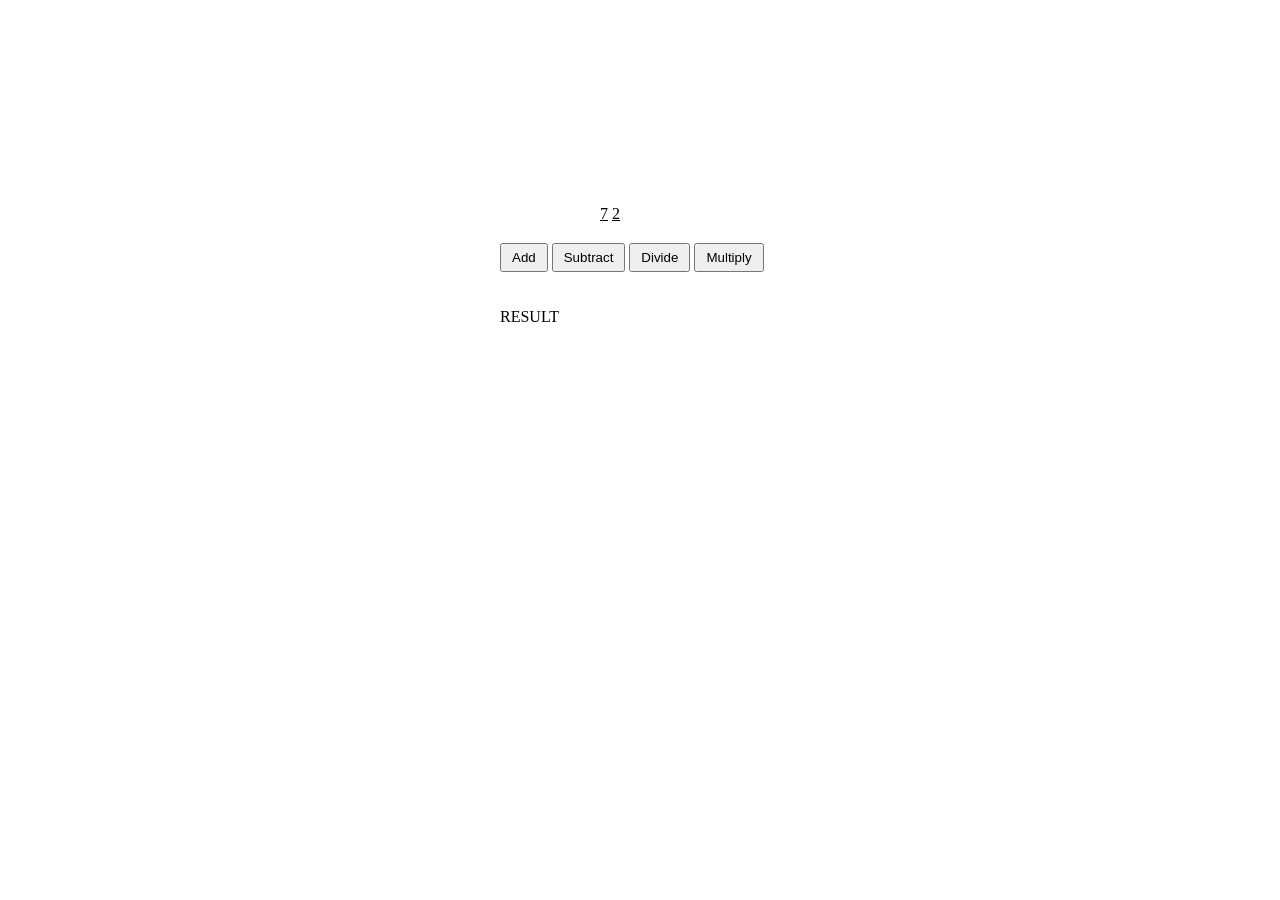
<file: basicCalculator/index.html>
<!DOCTYPE html>
<html lang="en">
<head>
    <meta charset="UTF-8">
    <meta name="viewport" content="width=device-width, initial-scale=1.0">
    <title>Document</title>
    <link rel="stylesheet" href="style.css">
</head>
<body>
    <span id="num1-el" style="text-decoration: underline;"></span>
    <span id="num2-el" style="text-decoration: underline;"></span>
    <br>
    <button onclick="add()">Add</button>
    <button onclick="sub()">Subtract</button>
    <button onclick="div()">Divide</button>
    <button onclick="mul()">Multiply</button>
    <br>
    <p class="res">RESULT</p>
    <span id="sum-el" style="text-decoration: underline;" class="res"></span>
    <script src="index.js"></script>
</body>
</html>
</file>
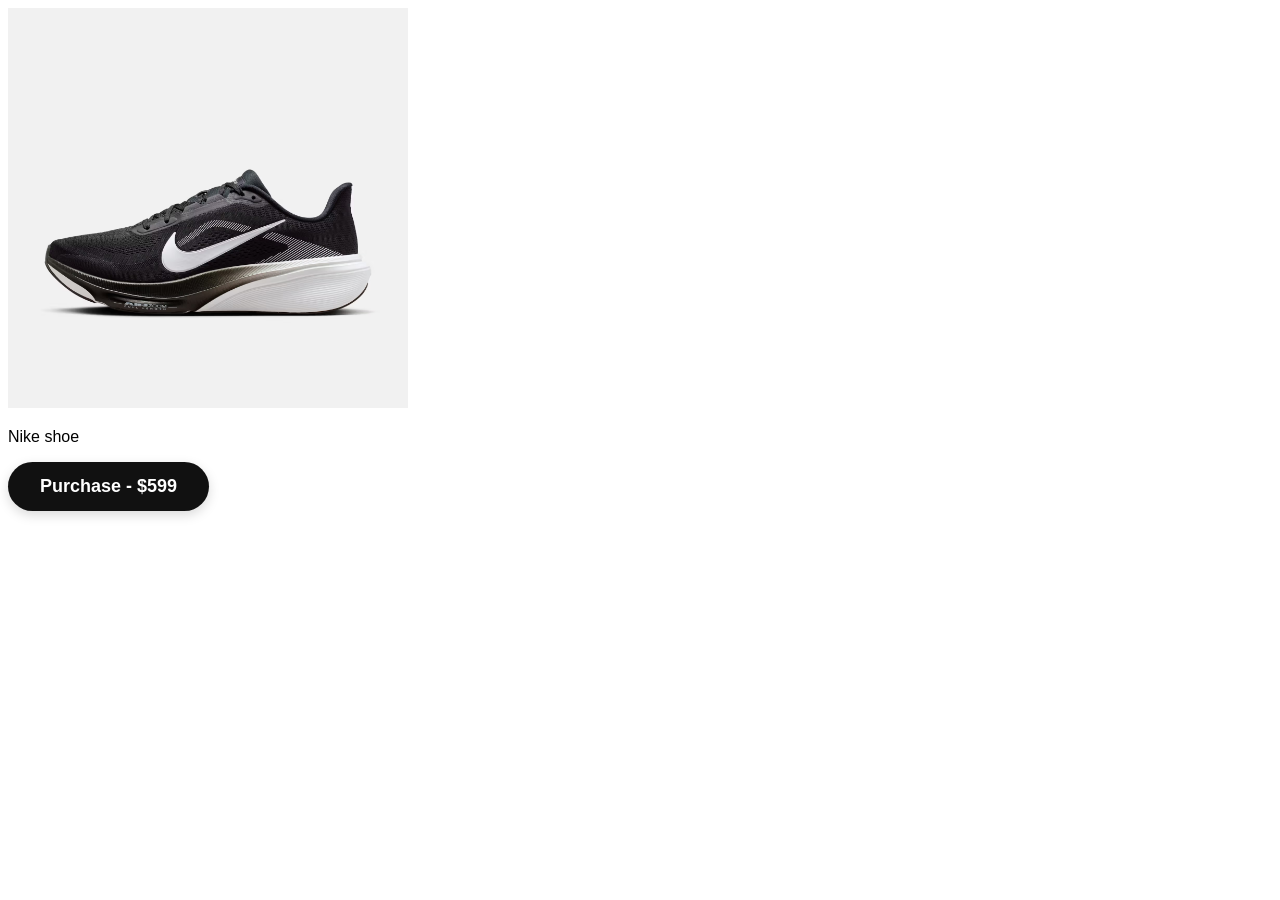
<file: nikeExample/index.html>
<!DOCTYPE html>
<html lang="en">
<head>
    <meta charset="UTF-8">
    <meta name="viewport" content="width=device-width, initial-scale=1.0">
    <title>Document</title>
    <link rel="stylesheet" href="style.css">
</head>
<body>
    <img src="/nikeShoe.avif" alt="nike-shoes">
    <p id="item">Nike shoe</p>
    <button onclick="purchase()">Purchase - $599</button>
    <p id="Error"></p>
    <script src="index.js"></script>
</body>
</html>
</file>
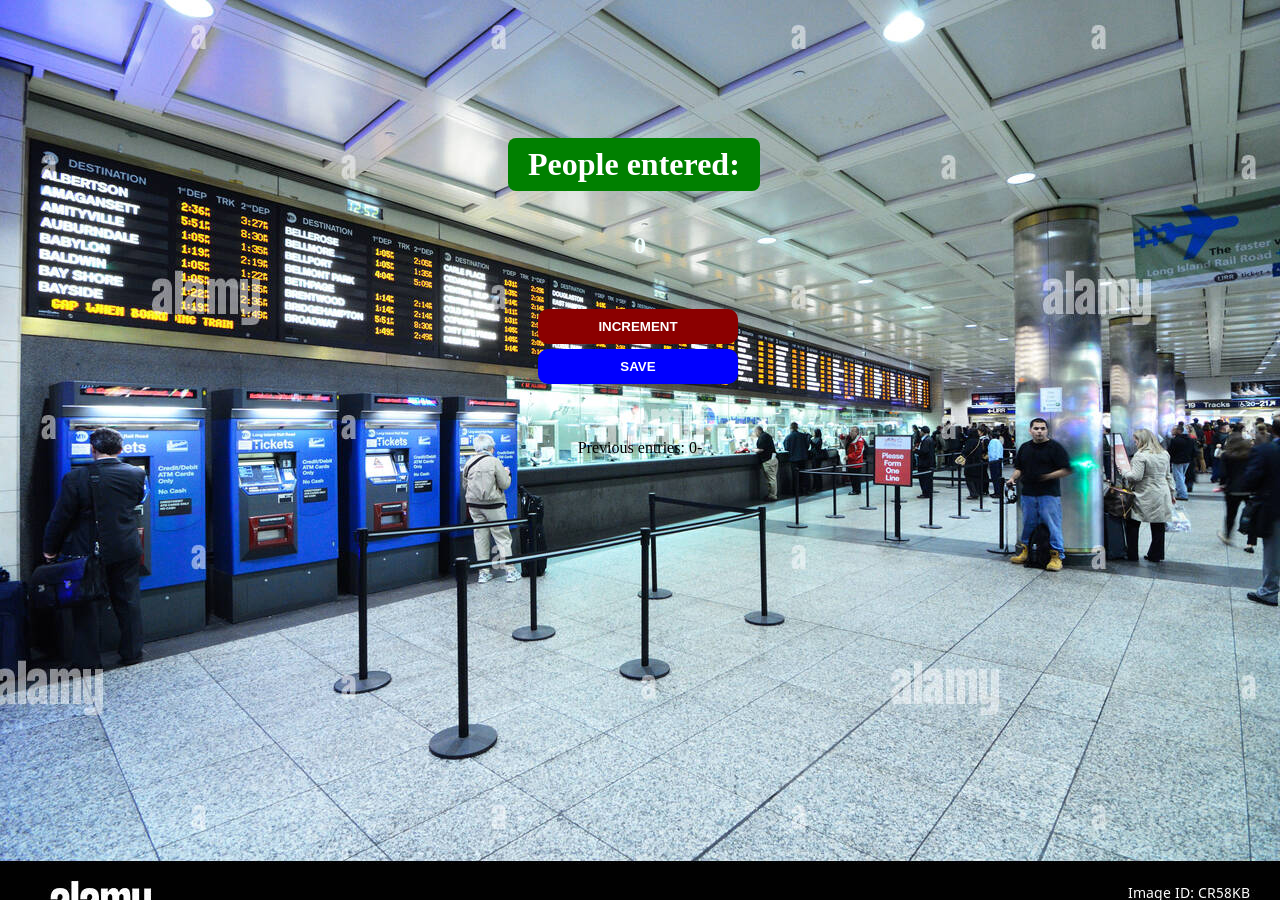
<file: Part one/index.html>
<!DOCTYPE html>
<html lang="en">
<head>
    <meta charset="UTF-8">
    <meta name="viewport" content="width=device-width, initial-scale=1.0">
    <link rel="stylesheet" href="style.css">
    <title>Document</title>
</head>
<body>
    <div>
         <h1>People entered: </h1>
         <h2 id="count-el">0</h2>
         <button id="increment-btn" onclick="increment()">INCREMENT</button>
         <button id="save-btn" onclick="save()">SAVE</button>
         <p id="save-el">Previous entries: </p>
         <script src="index.js"></script>
    </div>
</body>
</html>
</file>
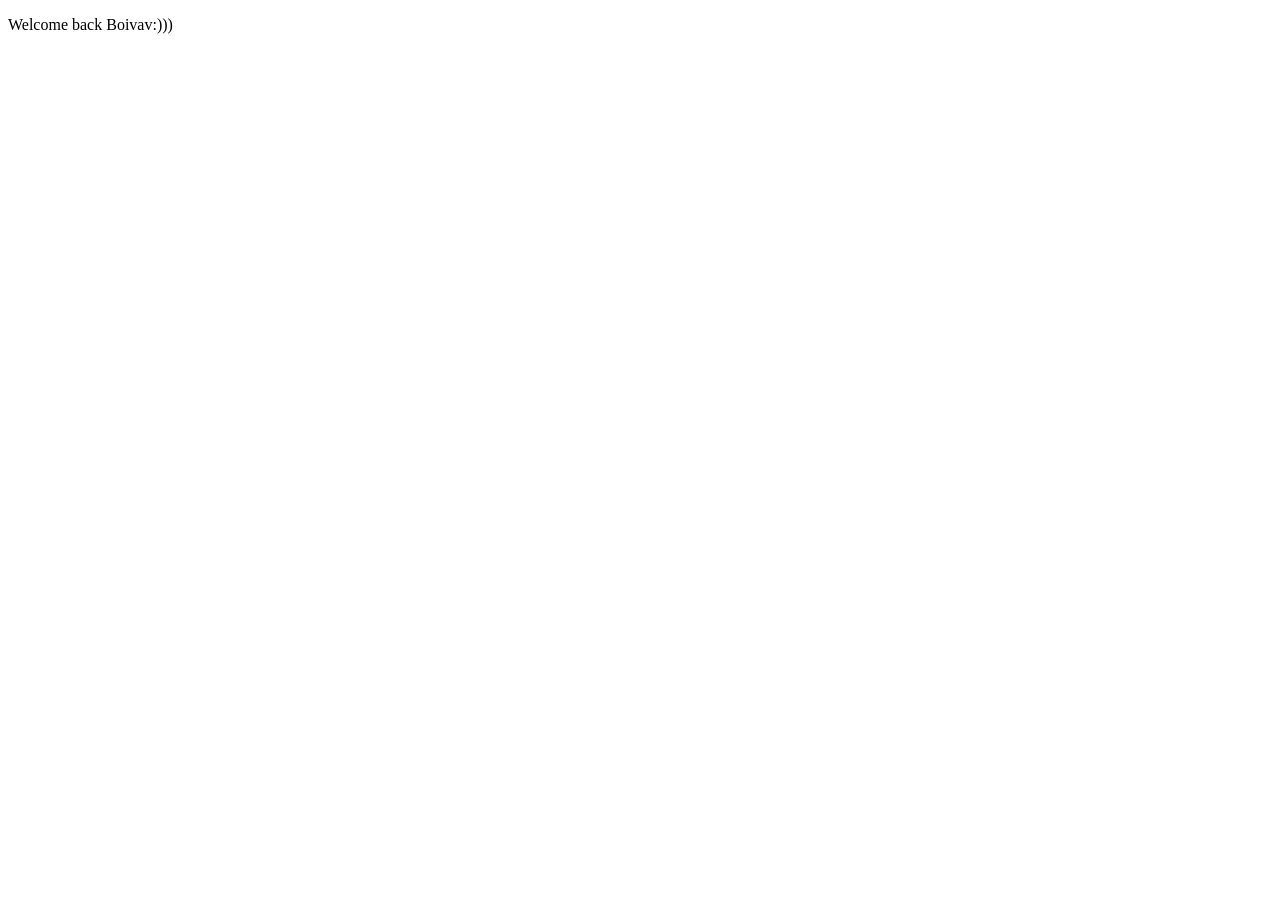
<file: welcomeMessage/index.html>
<!DOCTYPE html>
<html lang="en">
<head>
    <meta charset="UTF-8">
    <meta name="viewport" content="width=device-width, initial-scale=1.0">
    <title>Document</title>
</head>
<body>
    <p id="welcome-el"></p>
    <script src="index.js"></script>
</body>
</html>
</file>
<file: basicCalculator/style.css>
body{
     display: inline-block;
     margin-left: 500px;   
     margin-top: 205px;
}
#num1-el{
    margin-left: 100px;
}
button{
    margin-top: 20px;
    margin-bottom: 20px;
    padding: 5px 10px 5px 10px;
}
#sum-el{
    display: inline-block;
    margin-left: 80px;
}
.res{
    display: inline-block;
}
</file>
<file: nikeExample/style.css>
img{ width: 400px; height: 400px; } p{ font-family: 'Trebuchet MS', 'Lucida Sans Unicode', 'Lucida Grande', 'Lucida Sans', Arial, sans-serif; } button{ background-color: #111; color: white; border: none; padding: 14px 32px; border-radius: 999px; font-size: 18px; font-weight: 600; cursor: pointer; transition: all 0.3s ease; box-shadow: 0 4px 12px rgba(0,0,0,0.15); } item{ font-size: large; } #Error{ color: red; font-family: 'Times New Roman', Times, serif; }
</file>
<file: Part one/style.css>
body{
    background-image: url("/penn-station-ticket-booths-in-new-york-city-CR58KB.jpg");

    background-size:unset;
   
}
h1{
    background-color: green;
    text-align: center;
    margin-left: 500px;
    margin-top: 130px;
    color: white;
    font-size: 2rem;
    padding: 8px 20px;
    display: inline-block;
    border-radius: 8px;
    font-family: 'Times New Roman', Times, serif;
}
h2{
    text-align: center;
    color: azure;
    margin-bottom: 50px;
}
button{
    border: none;
    padding-top: 10px;
    padding-bottom: 10px;
    color: white;
    font-weight: bold;
    width: 200px;
    margin-bottom: 5px;
    border-radius: 10px;
    margin-left: 530px;
}
#increment-btn{
    background-color: darkred;
}
#save-btn{
    background-color: blue;
}
#decrease-btn{
    background-color: chartreuse;
}
#save-el{
    text-align: center;
    margin-top: 50px;
    color: black;
}
</file>
